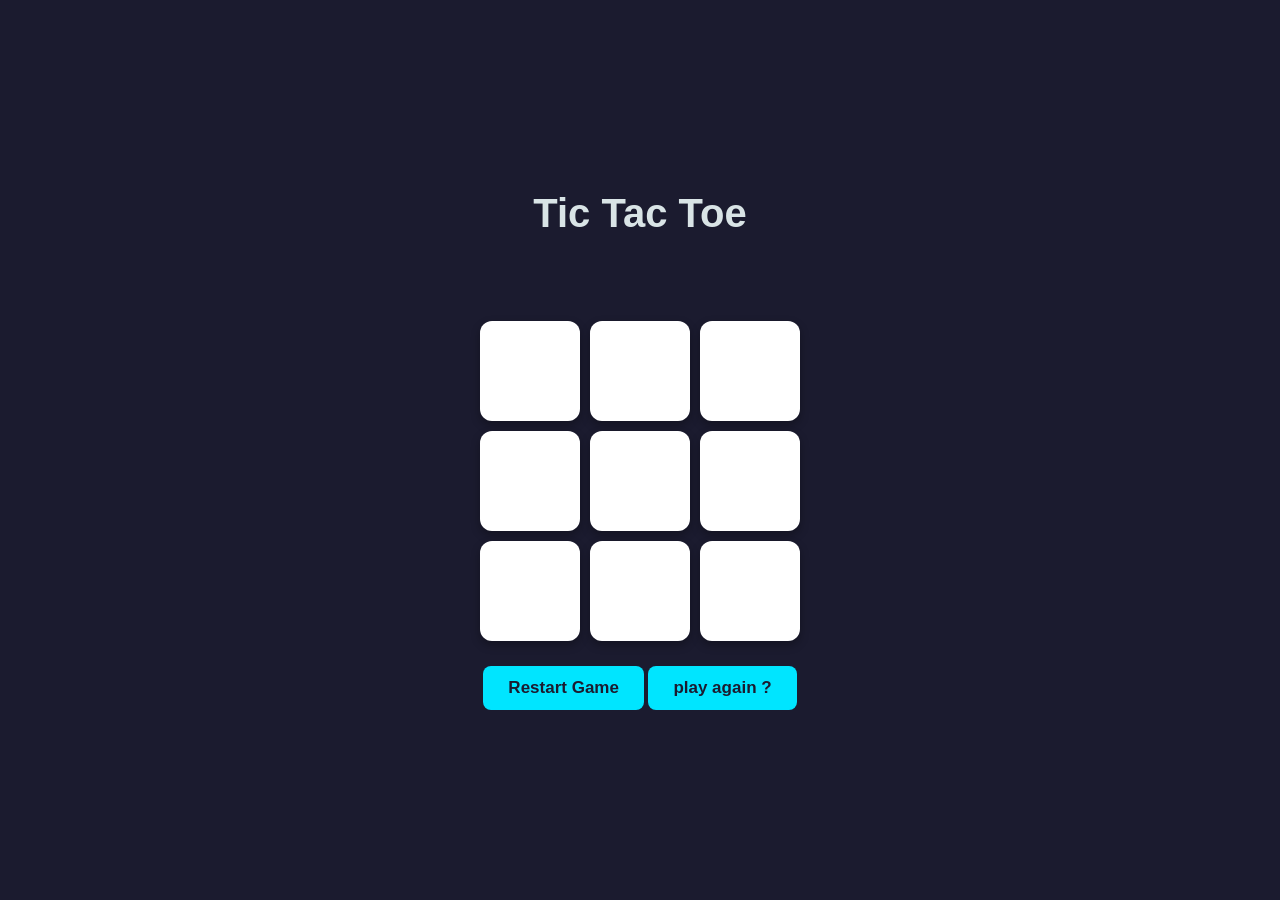
<file: tic toc/index.html>
<!DOCTYPE html>
<html lang="en">
<head>
    <meta charset="UTF-8">
    <meta name="viewport" content="width=device-width, initial-scale=1.0">
    <title>Document</title>
    <link rel="stylesheet" href="style.css">
</head>
<body>
      
      <div class="container">
        <h1>Tic Tac Toe</h1>
        <p id="pera"></p>
         

        <div class="game">

            <div class="box"></div>
            <div class="box"></div>
            <div class="box"></div>

            <div class="box"></div>
            <div class="box"></div>
            <div class="box"></div>

            <div class="box"></div>
            <div class="box"></div>
            <div class="box"></div>

        </div>

        <button id="reset">Restart Game</button>
         <button id="newgame">play again ?</button>
        <script src="app.js"></script>
    </div>
</body>
</html>
</file>
<file: tic toc/style.css>
* {
    margin: 0;
    padding: 0;
    box-sizing: border-box;
}

body {
    background-color: #1b1b2f;
    font-family: Arial, sans-serif;
    display: flex;
    justify-content: center;
    align-items: center;
    min-height: 100vh;
}

.container {
    text-align: center;
}

h1 {
    color: #d9e4e6;
    font-size: 40px;
    margin-bottom: 25px;
}

.game {
    display: grid;
    grid-template-columns: repeat(3, 100px);
    grid-template-rows: repeat(3, 100px);
    gap: 10px;
    margin-bottom: 25px;
}

.box {
    width: 100px;
    height: 100px;
    background-color: #ffffff;
    border: none;
    border-radius: 12px;
    box-shadow: 0 4px 10px rgba(0, 0, 0, 0.3);
    font-size: 45px;
    font-weight: bold;
    color: #02348f;
    cursor: pointer;
    display: flex;
    justify-content: center;
    align-items: center;
    transition: 0.2s;
}

.box:hover {
    background-color: #d6faff;
    transform: scale(1.04);
}

#reset {
    padding: 12px 25px;
    background-color: #00e5ff;
    color: #1b1b2f;
    border: none;
    border-radius: 8px;
    font-size: 17px;
    font-weight: bold;
    cursor: pointer;
    transition: 0.3s;
}

#reset:hover {
    background-color: #00bcd4;
    transform: scale(1.05);
}
#pera {
    font-size: 28px;
    font-weight: bold;
    color: #ecd9da;
    text-align: center;
    margin-top: 20px;
    padding: 10px;
    text-transform: uppercase;
    letter-spacing: 2px;
    padding-bottom: 50px;
}

#newgame {
    padding: 12px 25px;
    background-color: #00e5ff;
    color: #1b1b2f;
    border: none;
    border-radius: 8px;
    font-size: 17px;
    font-weight: bold;
    cursor: pointer;
    transition: 0.3s;
}

#newgame:hover {
    background-color: #00bcd4;
    transform: scale(1.05);
}
</file>
